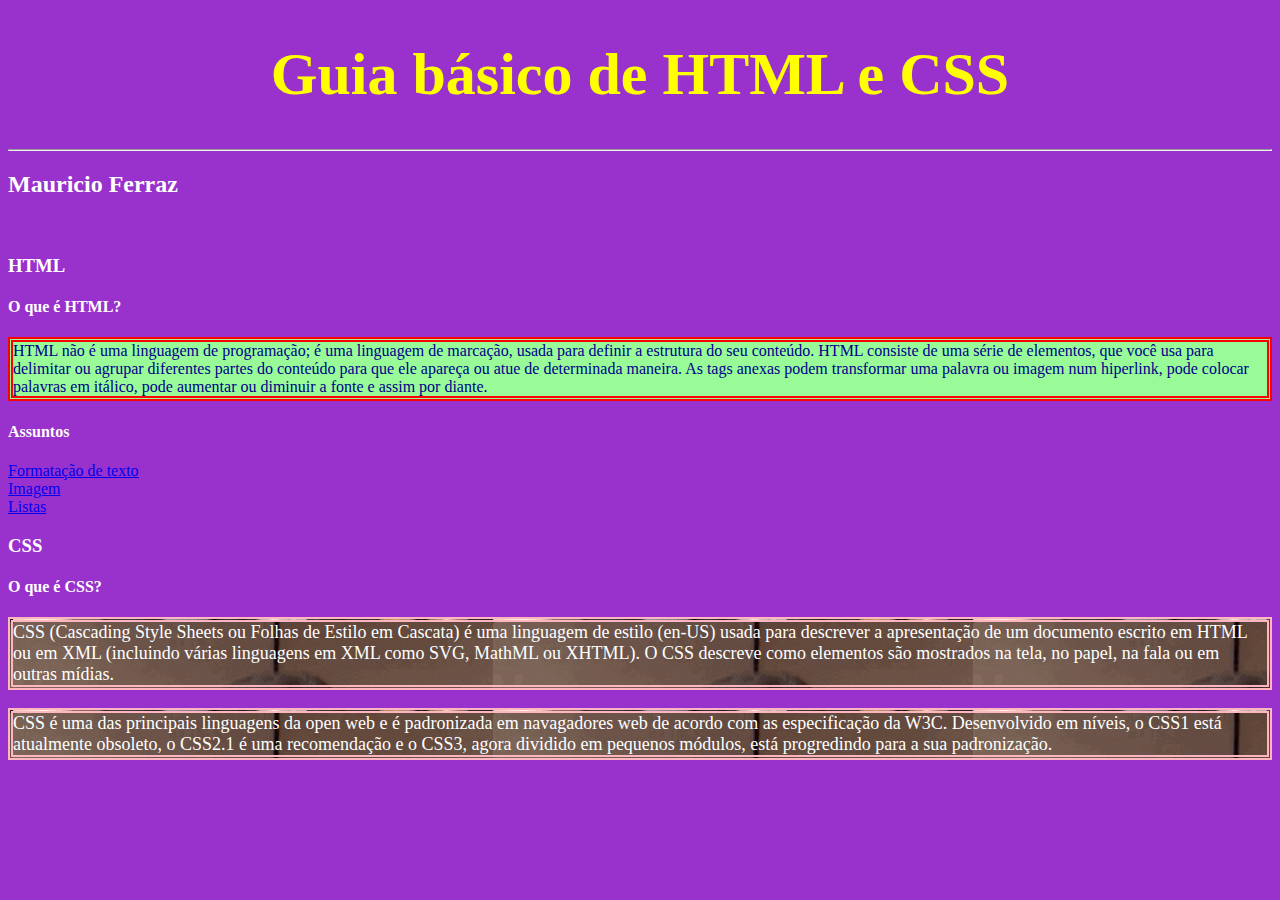
<file: index.html>
<!-- aperta ! + enter para criar o código base html -->
<!DOCTYPE html>
<html lang="pt-br">
<head>
    <meta charset="UTF-8">
    <meta http-equiv="X-UA-Compatible" content="IE=edge">
    <meta name="viewport" content="width=device-width, initial-scale=1.0">
    <title>Guia de HTML e CSS</title>
    <link rel="stylesheet" href="estilos.css">
</head>
<body class="padrao">
    <h1 class="titulo">Guia básico de HTML e CSS</h1>
    <hr>
    <h2>Mauricio Ferraz</h2>
    <br>
    <h3>HTML</h3>
    <h4>O que é HTML?</h4>
    <p class="textocomborda">
        HTML não é uma linguagem de programação; é uma linguagem de marcação, usada para definir a estrutura do seu conteúdo. HTML consiste de uma série de elementos, que você usa para delimitar ou agrupar diferentes partes do conteúdo para que ele apareça ou atue de determinada maneira. As tags anexas podem transformar uma palavra ou imagem num hiperlink, pode colocar palavras em itálico, pode aumentar ou diminuir a fonte e assim por diante.
    </p>
    <h4>Assuntos</h4>
    <p>
        <a href="textos.html">Formatação de texto</a><br>
        <a href="imagem.html">Imagem</a><br>
        <a href="listas.html">Listas</a><br>
    </p>

    <h3>CSS</h3>
    <h4>O que é CSS?</h4>
    <p class="textocomimagem">
        CSS (Cascading Style Sheets ou Folhas de Estilo em Cascata) é uma linguagem de estilo (en-US) usada para descrever a apresentação de um documento escrito em HTML ou em XML (incluindo várias linguagens em XML como SVG, MathML ou XHTML). O CSS descreve como elementos são mostrados na tela, no papel, na fala ou em outras mídias.
    </p>
    <p class="textocomimagem">
        CSS é uma das principais linguagens da open web e é padronizada em navagadores web de acordo com as especificação da W3C. Desenvolvido em níveis, o CSS1 está atualmente obsoleto, o CSS2.1 é uma recomendação e o CSS3, agora dividido em pequenos módulos, está progredindo para a sua padronização.
    </p>
</body>
</html>
</file>
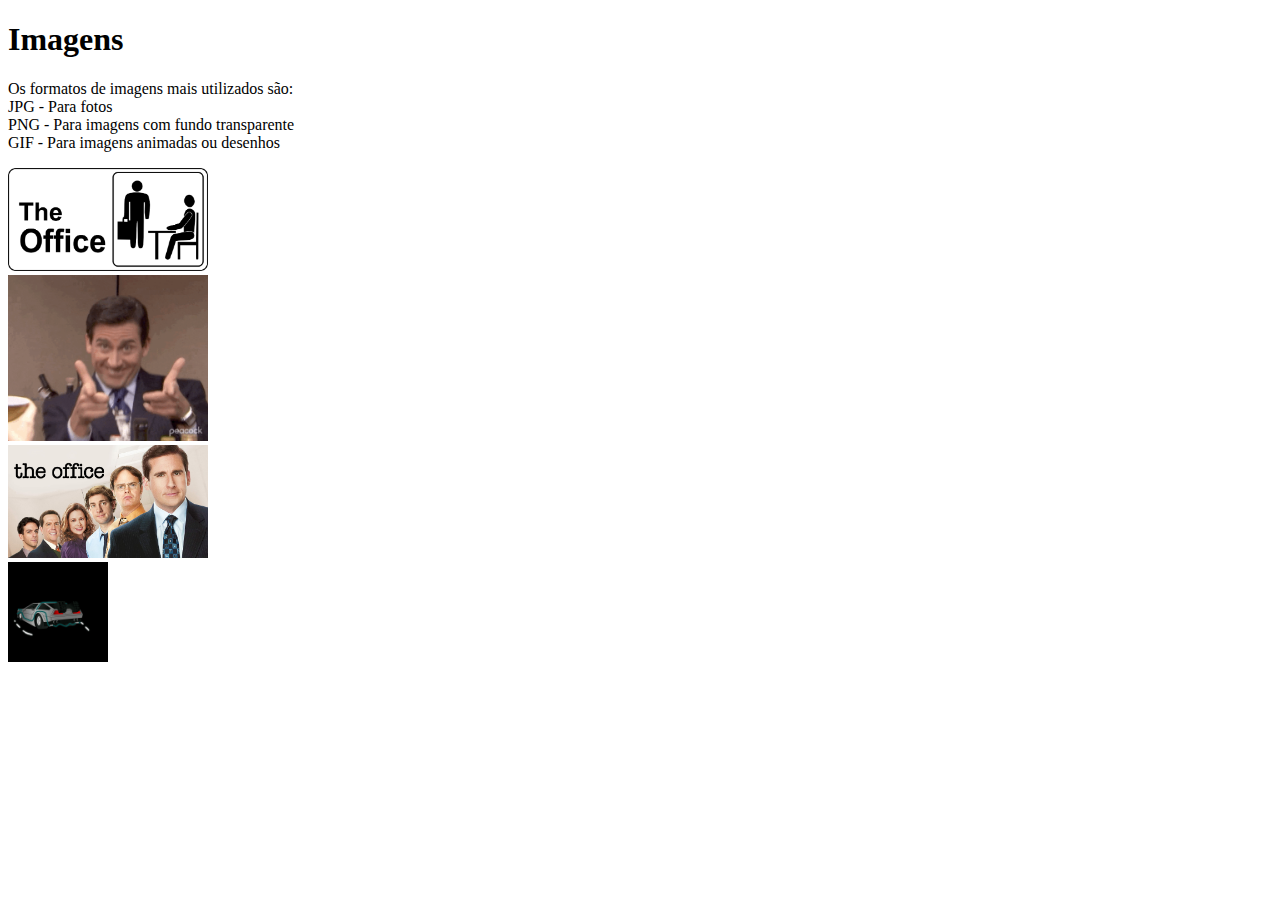
<file: imagem.html>
<!DOCTYPE html>
<html lang="pt-br">
<head>
    <meta charset="UTF-8">
    <meta http-equiv="X-UA-Compatible" content="IE=edge">
    <meta name="viewport" content="width=device-width, initial-scale=1.0">
    <title>Imagens</title>
</head>
<body>
    <h1>Imagens</h1>
    <p>
        Os formatos de imagens mais utilizados são:<br>
        JPG - Para fotos <br>
        PNG - Para imagens com fundo transparente<br>
        GIF - Para imagens animadas ou desenhos
    </p>
    <img src="logo.png" width="200"><br>
    <img src="michael.gif" width="200"><br>
    <img src="the-office.jpg" width="200"><br>
    <a href="index.html">
        <img src="voltar.gif" width="100">
    </a>
</body>
</html>
</file>
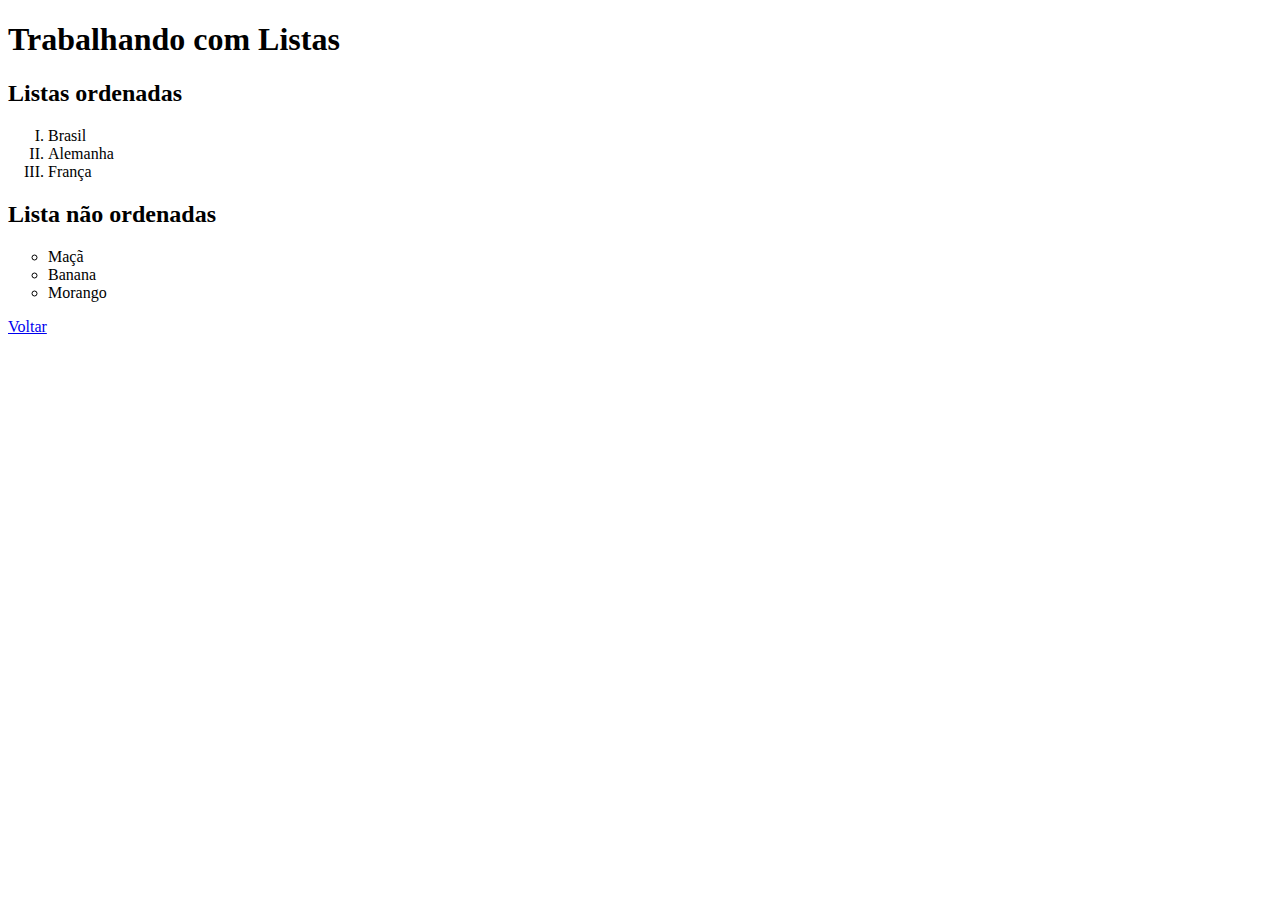
<file: listas.html>
<!DOCTYPE html>
<html lang="en">
<head>
    <meta charset="UTF-8">
    <meta http-equiv="X-UA-Compatible" content="IE=edge">
    <meta name="viewport" content="width=device-width, initial-scale=1.0">
    <title>Listas</title>
</head>
<body>
    <h1>Trabalhando com Listas</h1>
    <h2>Listas ordenadas</h2>
    <ol type="I">
        <li>Brasil</li>
        <li>Alemanha</li>
        <li>França</li>
    </ol>
    <h2>Lista não ordenadas</h2>
    <ul type="circle">
        <li>Maçã</li>
        <li>Banana</li>
        <li>Morango</li>
    </ul>
    <a href="index.html">Voltar</a>
</body>
</html>
</file>
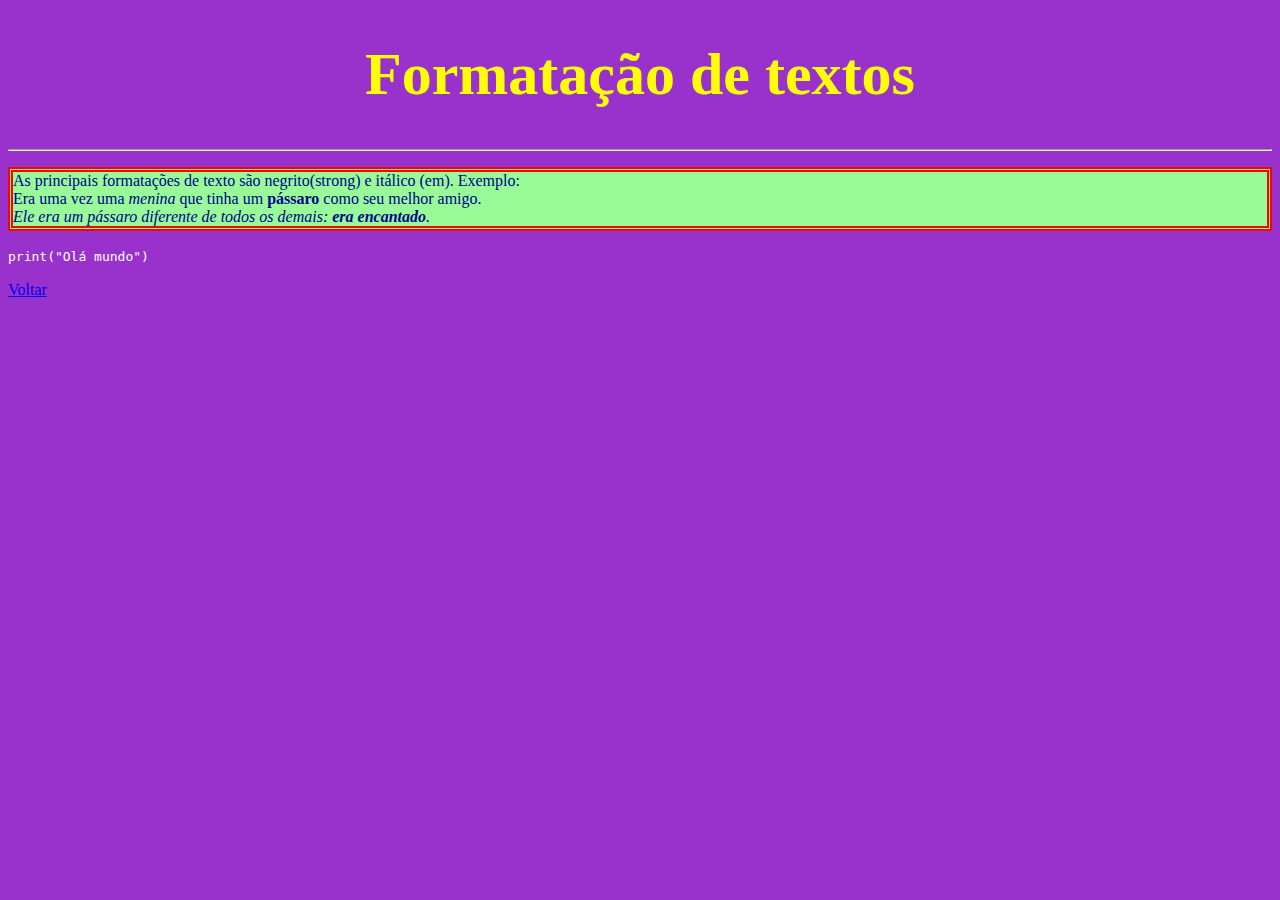
<file: textos.html>
<!DOCTYPE html>
<html lang="pt-br">
<head>
    <meta charset="UTF-8">
    <meta http-equiv="X-UA-Compatible" content="IE=edge">
    <meta name="viewport" content="width=device-width, initial-scale=1.0">
    <title>Formatação de Textos</title>
    <link rel="stylesheet" href="estilos.css">
</head>
<body class="padrao">
    <h1 class="titulo">Formatação de textos</h1>
    <hr>
    <p class="textocomborda">
        As principais formatações de texto são negrito(strong) e itálico (em). Exemplo:<br>
        Era uma vez uma <em>menina</em> que tinha um <strong>pássaro</strong> como seu melhor amigo.<br>
        <em>Ele era um pássaro diferente de todos os demais: <strong>era encantado</strong>.</em>
    </p>
    <p>
        <code>print("Olá mundo")</code>
    </p>
    <p>
        <a href="index.html">Voltar</a>
    </p>

</body>
</html>
</file>
<file: estilos.css>
.padrao {
    background-color: #9932CC; /* comentário */
    color: white;
}

.titulo{
    color: yellow;
    font-size: 60px;
    font-family: 'Segoe UI';
    text-align: center;
}

.textocomborda{
    background-color: palegreen;
    color: darkblue;
    border: 5px double red;
}

.textocomimagem{
    border: lightpink 5px double;
    font-size: 18px;
    background-image: url(michael.gif);
}
</file>
